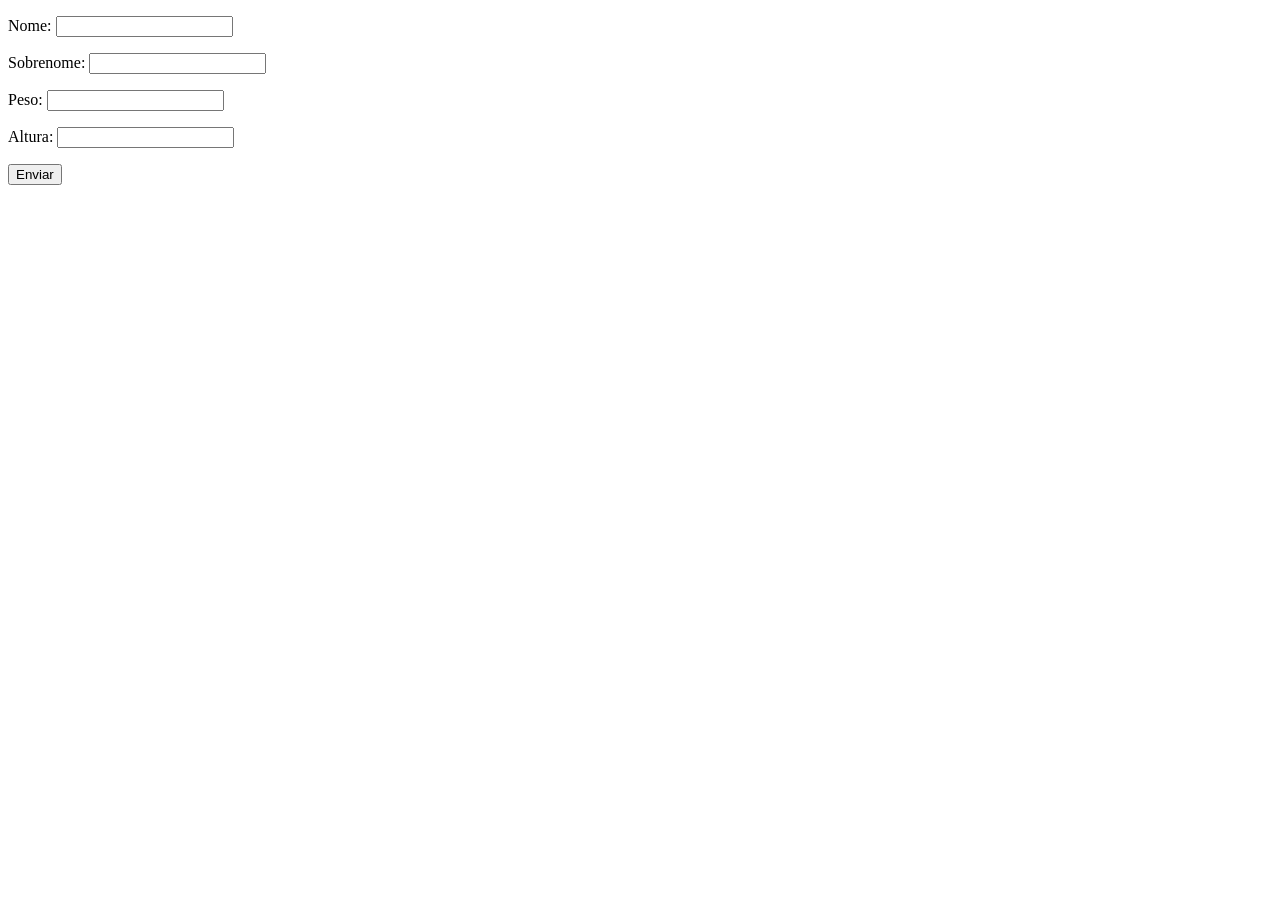
<file: aula20/index.html>
<!DOCTYPE html>
<html lang="pt-BR">
<head>
    <meta charset="UTF-8">
    <meta name="viewport" content="width=device-width, initial-scale=1.0">
    <title>Exercicios</title>
</head>
<body>

    <form action="" method="get">
        <p>Nome: <input type="text" class="nome"></p>
        <p>Sobrenome: <input type="text" class="sobrenome"></p>
        <p>Peso: <input type="text" class="peso"></p>
        <p>Altura: <input type="text" class="altura"></p>
        <button>Enviar</button>
    </form>
    
    <div class="resultado"></div>

    <script src="js/script.js"></script>

</body>
</html>
</file>
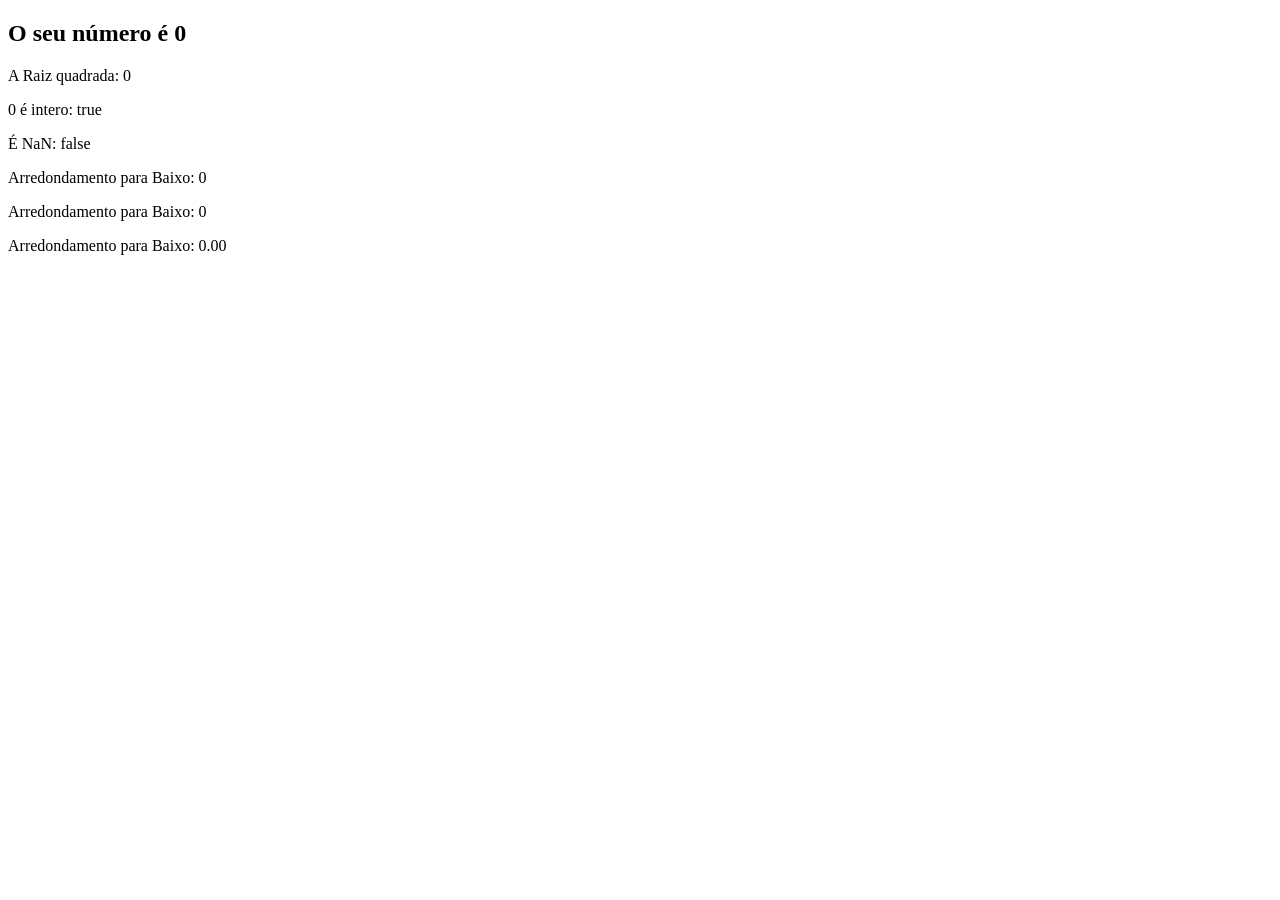
<file: aula15/exercicio/index.html>
<!DOCTYPE html>
<html lang="pt-BR">
<head>
    <meta charset="UTF-8">
    <meta name="viewport" content="width=device-width, initial-scale=1.0">
    <title>Exercicios</title>
    
</head>
<body>

    <section>
        <h1>O seu número é <span id="numero-titulo">0</span></h1>
        <div id="raiz">Texto</div>
        <div id="inteiro">Texto</div>
        <div id="nan">Texto</div>
        <div id="arredondaBaixo">Texto</div>
        <div id="arredondaCima">Texto</div>
        <div id="decimal">Texto</div>
    </section>

    <script src="js/index.js"></script>
    
</body>
</html>
</file>
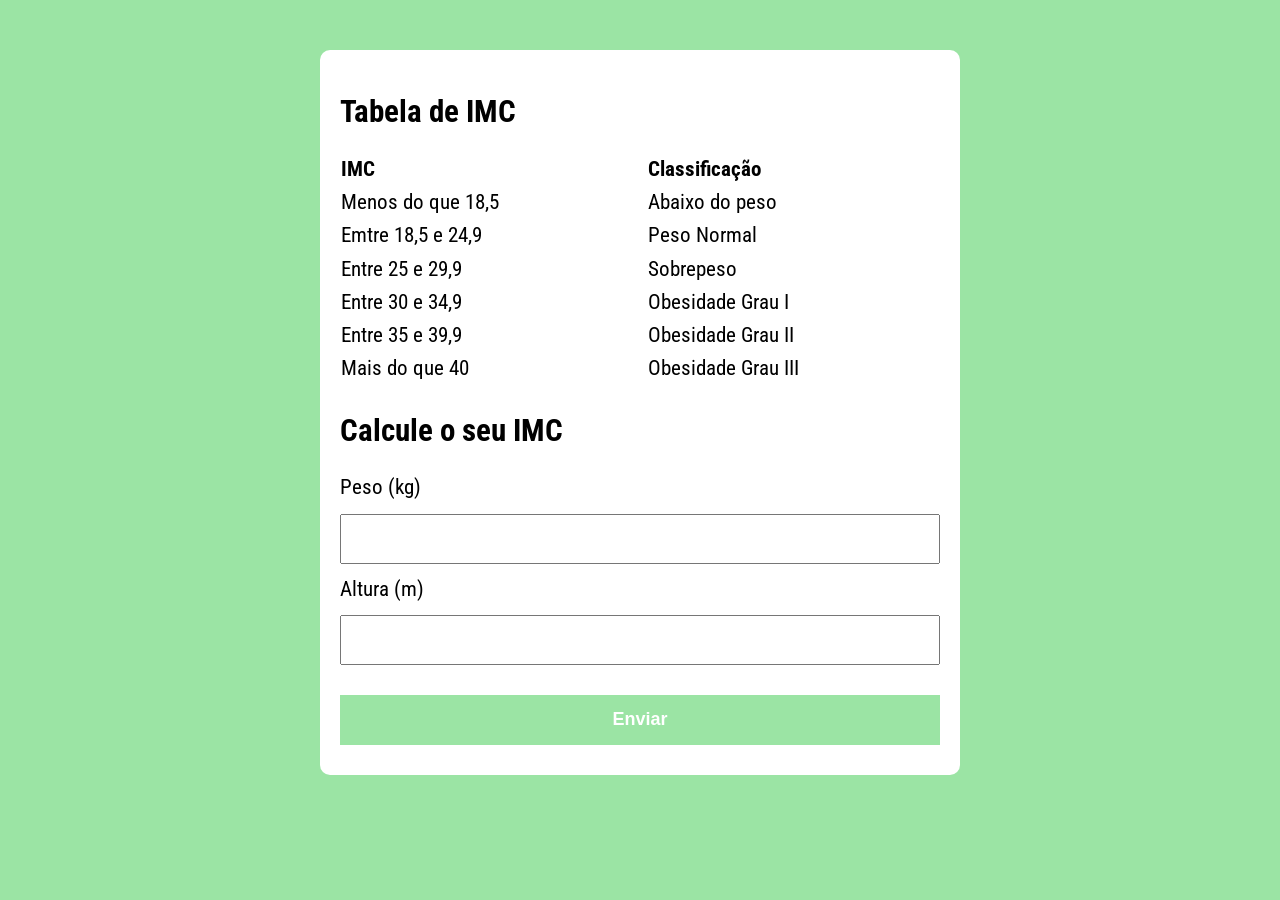
<file: aula26/Exercicio/index.html>
<!DOCTYPE html>
<html lang="pt-br">

<head>
    <meta charset="UTF-8">
    <meta name="viewport" content="width=device-width, initial-scale=1.0">
    <title>Exercicios</title>

    <link rel="stylesheet" href="assets/css/style.css">
</head>

<body>

    <section class="container">
        <h1>Tabela de IMC</h1>
        <table>
            <thead>
                <tr>
                    <td>IMC</td>
                    <td>Classificação</td>
                </tr>
            </thead>
            <tbody>
                <tr>
                    <td>Menos do que 18,5</td>
                    <td>Abaixo do peso</td>
                </tr>
                <tr>
                    <td>Emtre 18,5 e 24,9</td>
                    <td>Peso Normal</td>
                </tr>
                <tr>
                    <td>Entre 25 e 29,9</td>
                    <td>Sobrepeso</td>
                </tr>
                <tr>
                    <td>Entre 30 e 34,9</td>
                    <td>Obesidade Grau I</td>
                </tr>
                <tr>
                    <td>Entre 35 e 39,9</td>
                    <td>Obesidade Grau II</td>
                </tr>
                <tr>
                    <td>Mais do que 40</td>
                    <td>Obesidade Grau III</td>
                </tr>
            </tbody>
        </table>

        <h1>Calcule o seu IMC</h1>

        <form action="" id = "form">

            <label for="input-peso">Peso (kg)</label>
            <input type="text" id="input-peso">

            <label for="input-altura">Altura (m)</label>
            <input type="text" id="input-altura">

            <button type="submit">Enviar</button>

        </form>

        <div id="resultado"></div>
    </section>

    <script src="assets/js/main.js"></script>

</body>

</html>
</file>
<file: aula26/Exercicio/assets/css/style.css>
@import url('https://fonts.googleapis.com/css2?family=Roboto+Condensed:ital,wght@0,100..900;1,100..900&display=swap');

:root {
    --primary-color: #9be4a4;
    --primary-color-dark: #12701d;
    --primary-color-medium: #69e978;
}

* {
    box-sizing: border-box;
    outline: 0;
}

body {
    margin: 0;
    padding: 0;
    background: var(--primary-color);
    font-family: 'Roboto Condensed', sans-serif;
    font-size: 1.3em;
    line-height: 1.5em;
}

.container {
    max-width: 640px;
    margin: 50px auto;
    background: white;
    padding: 20px;
    border-radius: 10px;
}

form input, form label, form button {
    display: block;
    width: 100%;
    margin-bottom: 10px;
}

form input {
    font-size: 21px;
    height: 50px;
    padding: 0 20px;
}

form input :focus {
    outline: 1px solid var(--primary-color);
}

form button {
    border : none;
    background: var(--primary-color);
    color: #fff;
    font-size: 18px;
    font-weight: 700;
    height: 50px;
    cursor: pointer;
    margin-top: 30px;
}

form button:hover {
    background: var(--primary-color-dark);
}

form button:active {
    background: var(--primary-color-medium);
}

table {
    width: 100%;
    border-collapse: collapse;
    margin-bottom: 30px;
}

table thead {
    font-weight: bold;
}

.paragrafo-resultado {
    background: rgb(0, 255, 0);
    padding: 10px 20px;
}
</file>
